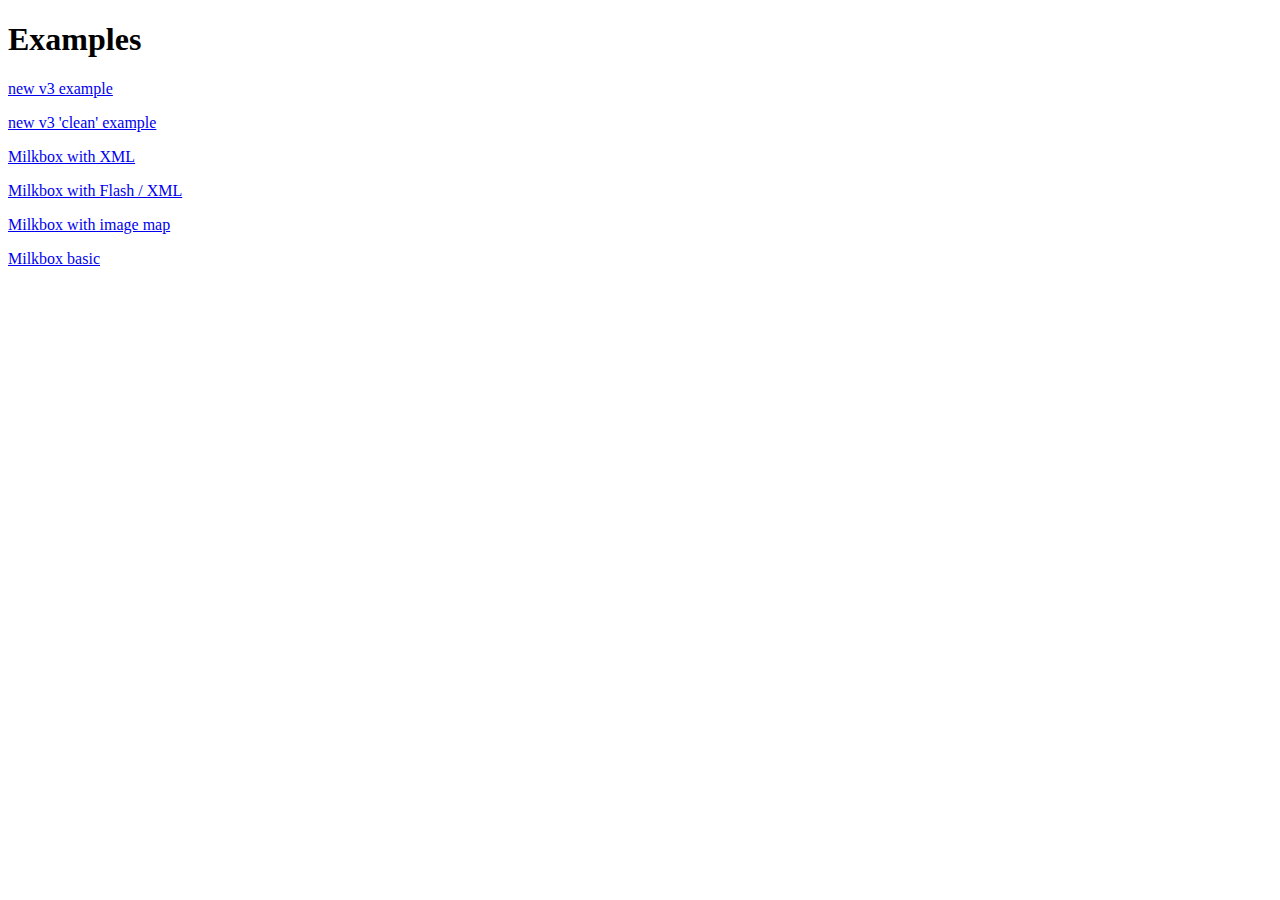
<file: examples/index.html>
<!DOCTYPE html PUBLIC "-//W3C//DTD XHTML 1.0 Strict//EN" "http://www.w3.org/TR/xhtml1/DTD/xhtml1-strict.dtd">
<html xmlns="http://www.w3.org/1999/xhtml">
<head>
<meta http-equiv="content-type" content="text/html; charset=utf-8" />
<title>Milkbox - Lightbox for Mootools 1.3 Examples</title>

</head>

<body>
	<h1>Examples</h1>
	
	<p><a href="index-v3.html">new v3 example</a></p>
	
	<p><a href="index=clean.html">new v3 'clean' example</a></p>
	
	<p><a href="mb-xml.html">Milkbox with XML</a></p>
	
	<p><a href="mb-flash-xml.html">Milkbox with Flash / XML</a></p>
	
	<p><a href="mb-image-map.html">Milkbox with image map</a></p>

	<p><a href="basic.html">Milkbox basic</a></p>
</body>
</html>
</file>
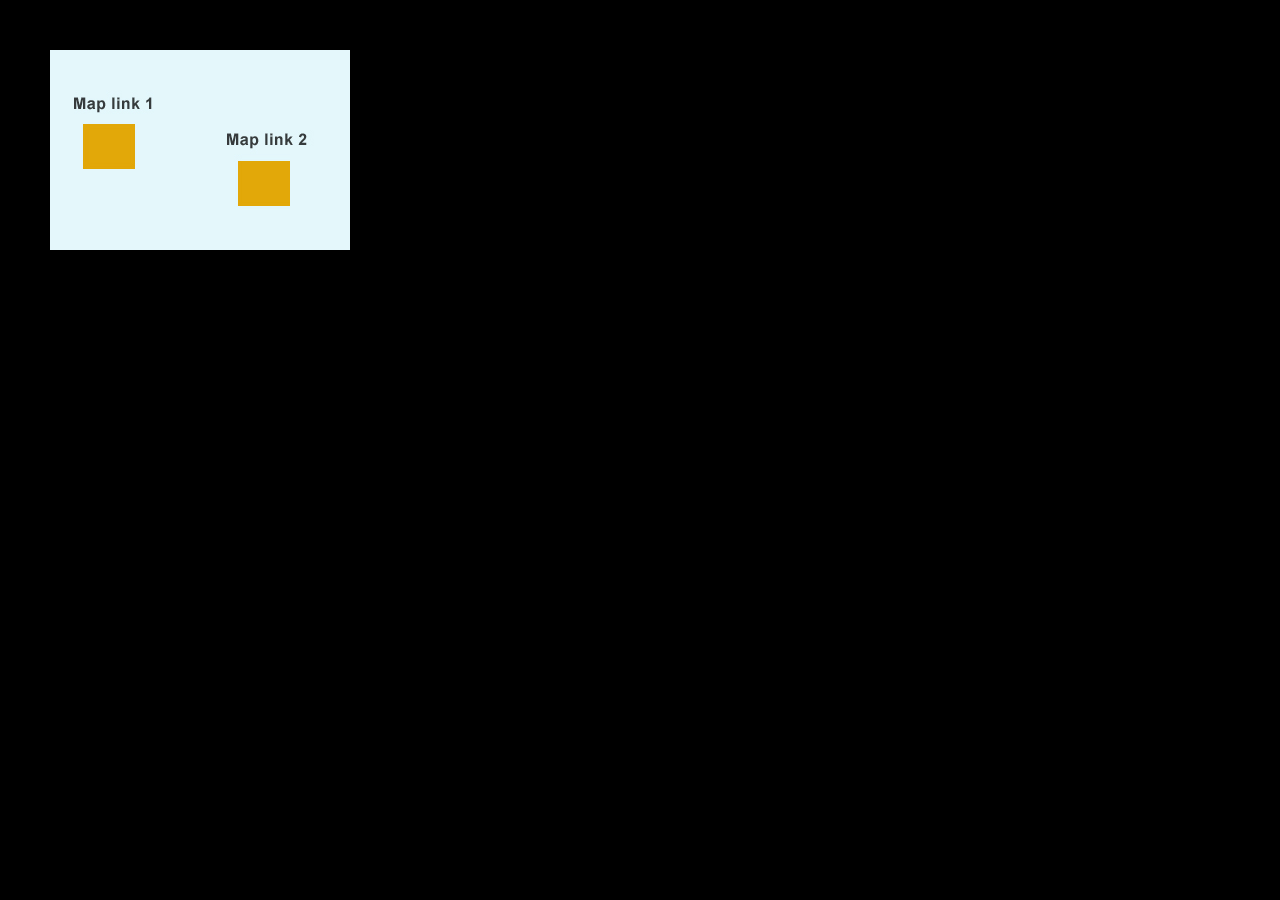
<file: examples/mb-image-map/index.html>
<!DOCTYPE html PUBLIC "-//W3C//DTD XHTML 1.0 Strict//EN" "http://www.w3.org/TR/xhtml1/DTD/xhtml1-strict.dtd">
<html xmlns="http://www.w3.org/1999/xhtml">
<head>
<meta http-equiv="content-type" content="text/html; charset=iso-8859-1" />
<title>Milkbox - Lightbox for Mootools 1.2</title>

   <style type="text/css">
		@import url(css/default.css);
		@import url(css/main.css);
		@import url(css/milkbox/milkbox.css);/* Milkbox css */
	</style>
	
 	<script type="text/javascript" src="js/mootools-1.2.3-core-yc.js"></script>
 	<script type="text/javascript" src="js/mootools-1.2.3.1-assets.js"></script> 
	<script type="text/javascript" src="js/milkbox-yc.js"></script>
	
	<script type="text/javascript">
	// <![CDATA[
		
		window.addEvent('domready',function(){
		
			milkbox.addGalleries('xml/galleries.xml');
		
			$('map-button1').addEvent('click',function(){
				milkbox.showGallery({ gallery:'xmlG1' });
			});
			
			$('map-button2').addEvent('click',function(){
				milkbox.showGallery({ gallery:'xmlG1', index:2 });
			});
		
		});
	
	// ]]>
	</script>
	
</head>

<body>
	<div id="box">	
		<img src="img/map.jpg" alt="" width="300" height="200" usemap="#map" />
        <map name="map" id="map">
          <area id="map-button1" shape="rect" coords="32,74,85,120" href="#" alt="" />
          <area id="map-button2" shape="rect" coords="188,111,240,157" href="#" alt="" />
        </map>
    </div>

</body>
</html>
</file>
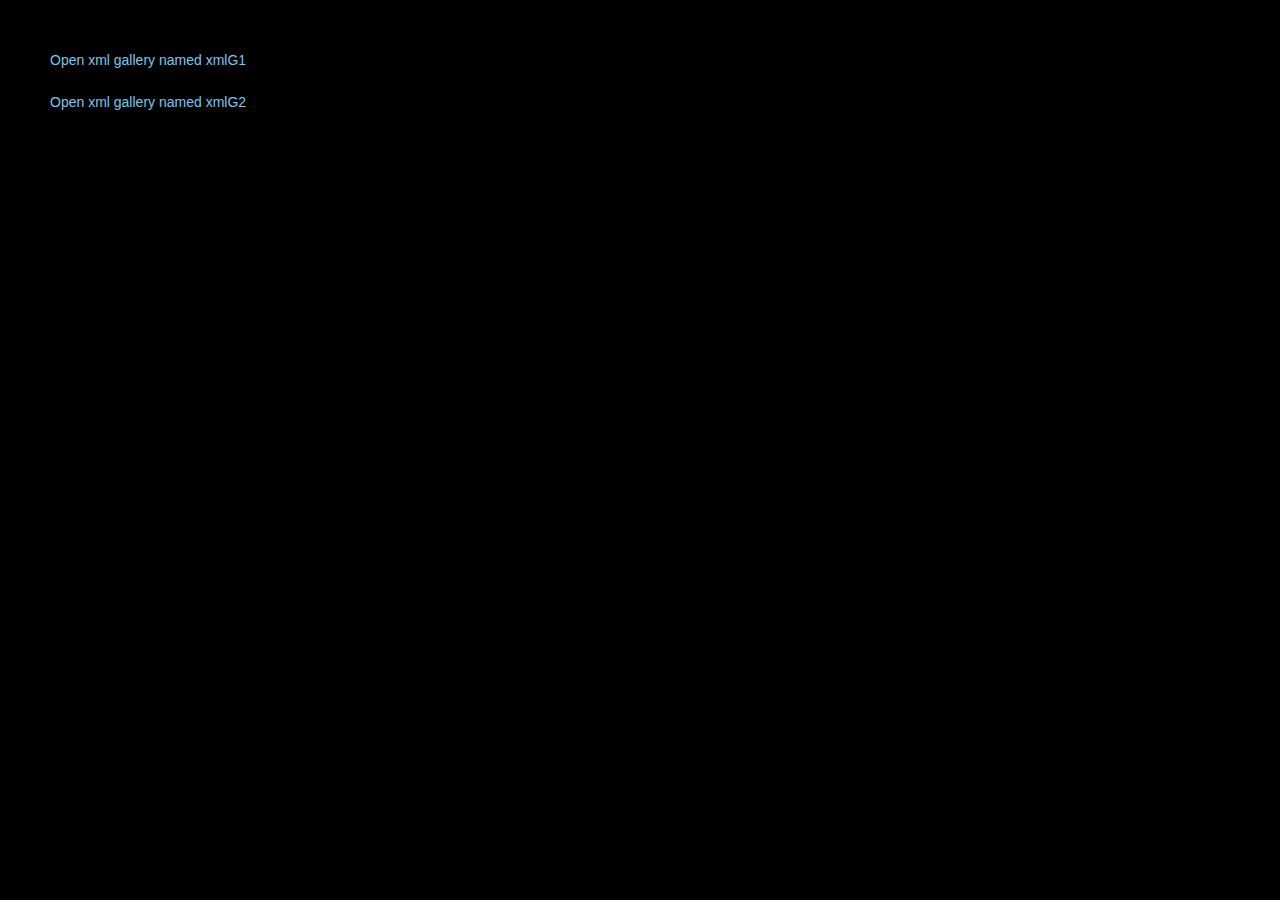
<file: examples/mb-xml/index.html>
<!DOCTYPE html PUBLIC "-//W3C//DTD XHTML 1.0 Strict//EN" "http://www.w3.org/TR/xhtml1/DTD/xhtml1-strict.dtd">
<html xmlns="http://www.w3.org/1999/xhtml">
<head>
<meta http-equiv="content-type" content="text/html; charset=iso-8859-1" />
<title>Milkbox - Lightbox for Mootools 1.2</title>

   <style type="text/css">
		@import url(css/default.css);
		@import url(css/main.css);
		@import url(css/milkbox/milkbox.css);/* Milkbox css */
	</style>
	
 	<script type="text/javascript" src="js/mootools-1.2.3-core-yc.js"></script>
 	<script type="text/javascript" src="js/mootools-1.2.3.1-assets.js"></script> 
	<script type="text/javascript" src="js/milkbox-yc.js"></script>
	
	<script type="text/javascript">
	// <![CDATA[
		
		window.addEvent('domready',function(){
		
			milkbox.addGalleries('xml/galleries.xml');
		
			$('testButton1').addEvent('click',function(){
				milkbox.showGallery({ gallery:'xmlG1' });
			});
			
			$('testButton2').addEvent('click',function(){
				milkbox.showGallery({ gallery:'xmlG2' });
			});
		
		});
	
	// ]]>
	</script>
	
</head>

<body>
	<div id="box">	
		<a id="testButton1" href="#">Open xml gallery named xmlG1</a>
		<br /><br />
		<a id="testButton2" href="#">Open xml gallery named xmlG2</a>
	</div>

</body>
</html>
</file>
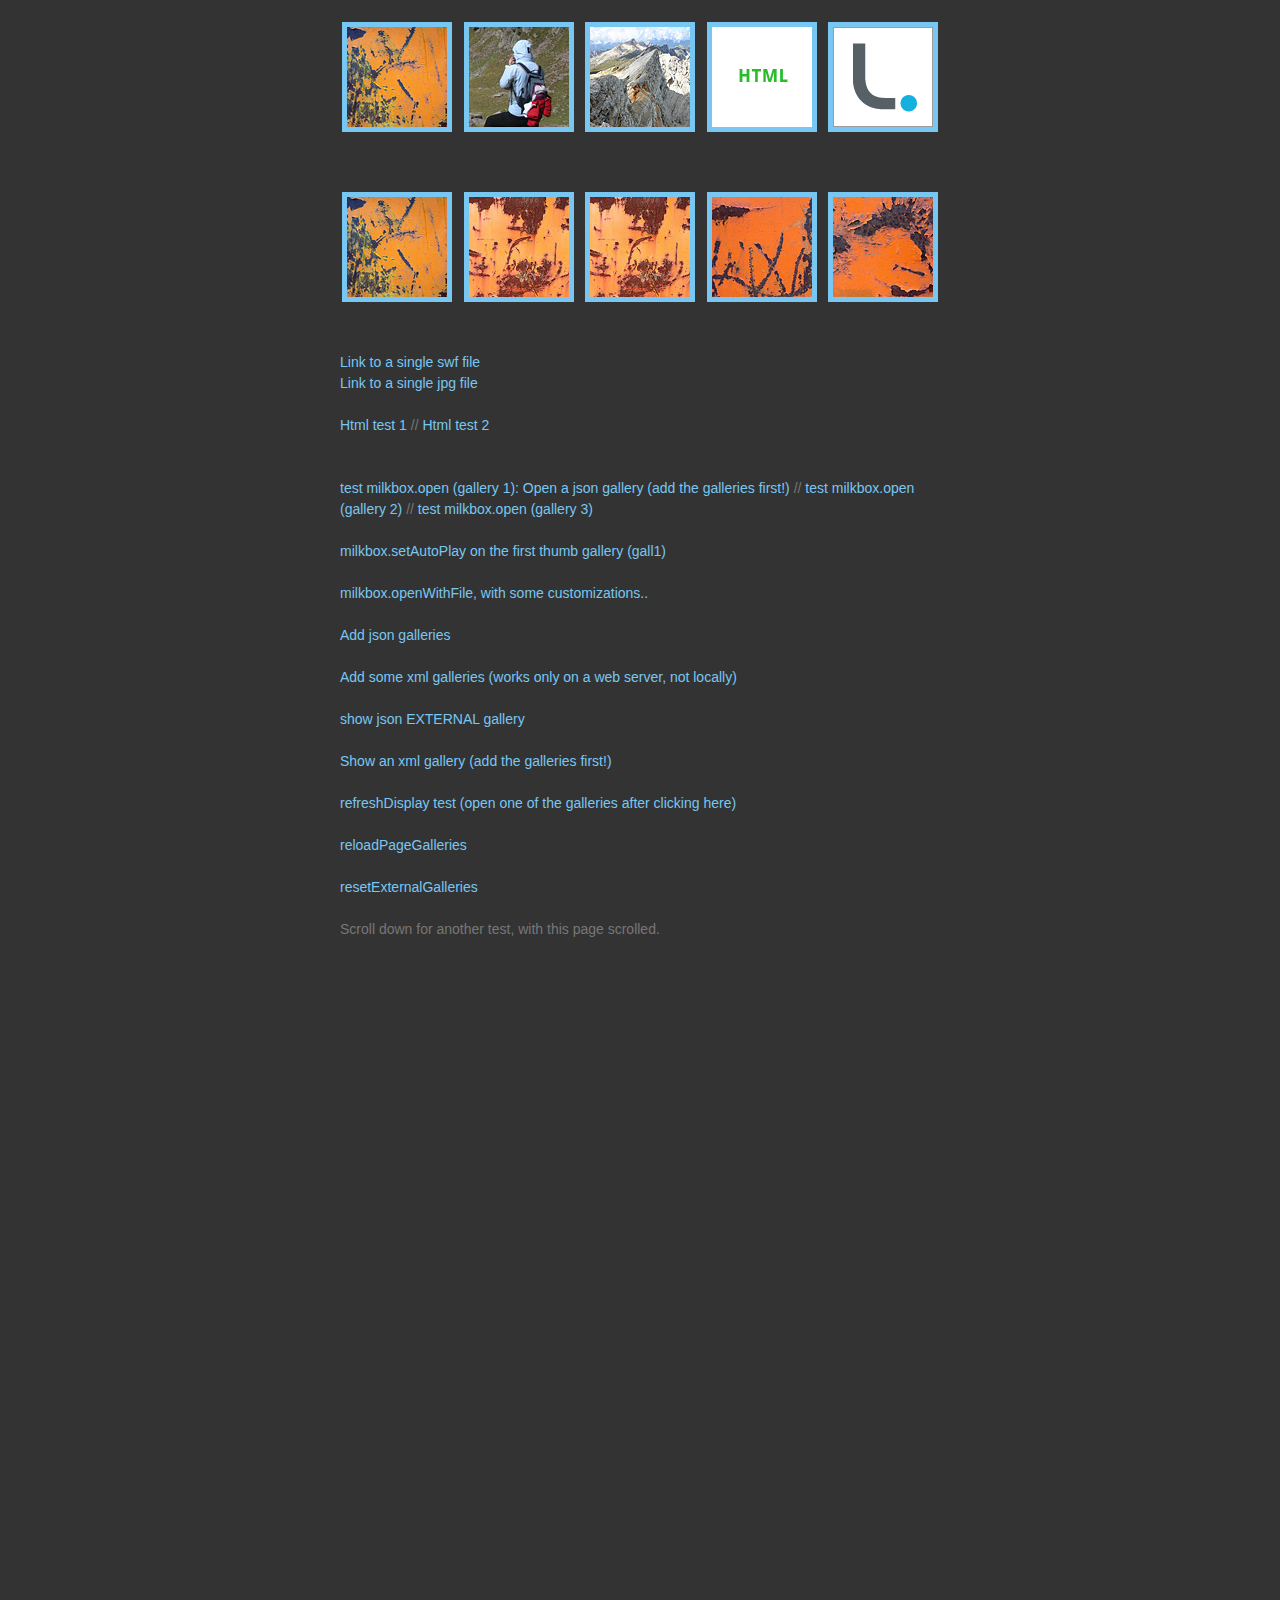
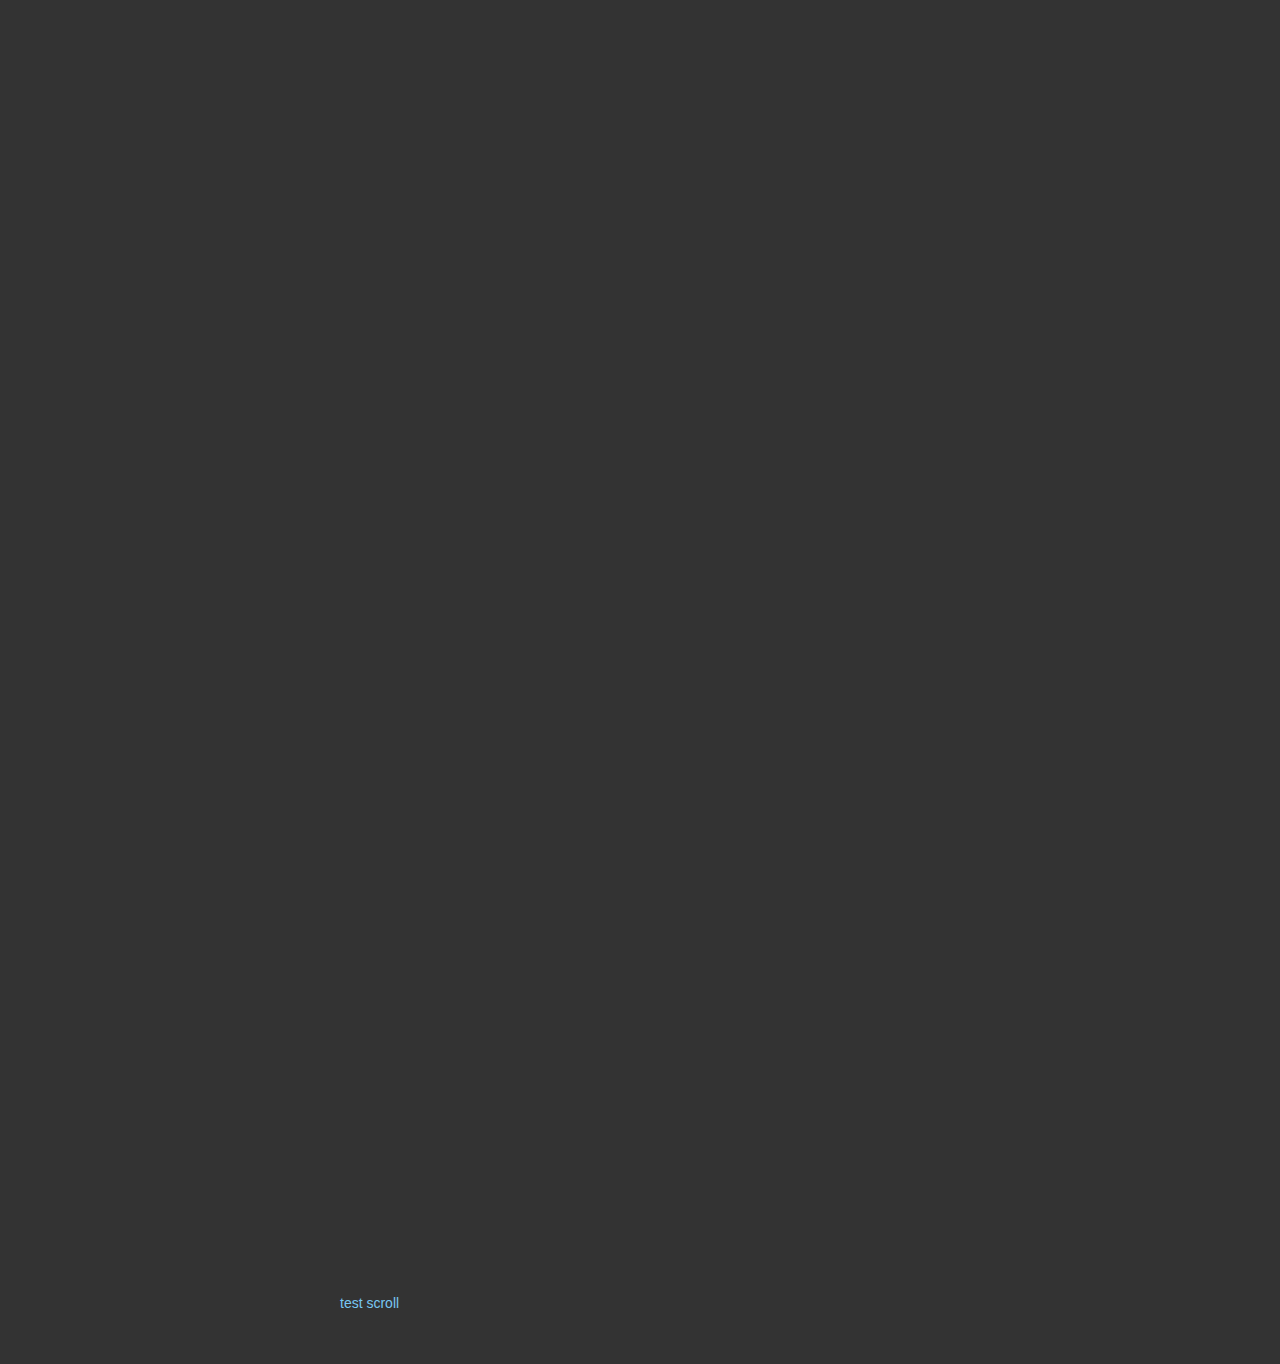
<file: examples/index-v3.html>
<!DOCTYPE html>
<html lang="en">
<head>
<meta charset="utf-8" />
<title>Milkbox - Lightbox for Mootools</title>

	<link rel="stylesheet" href="css/default.css" type="text/css" />
	<link rel="stylesheet" href="css/main.css" type="text/css" />
	<link rel="stylesheet" href="../css/milkbox.css" type="text/css" />
	
	<style type="text/css" title="text/css">
		#test{ width:15px; color:#fff; }
	</style>
	
 	<script type="text/javascript" src="js/mootools-core.js"></script>
 	<script type="text/javascript" src="js/mootools-more.js"></script> 
	<script type="text/javascript" src="../milkbox.js"></script>
	<!-- <script type="text/javascript" src="../milkbox-yc.js"></script> -->

	<script type="text/javascript">
	// <![CDATA[
		var addJsonGalleries;
		var json3;
		
		$(window).addEvent('domready',function(){

			//milkbox.setOptions({ autoSize:true, maxHeight:300 })
			//milkbox.setOptions({ autoSize:true, imageOfText:'di' });

			//milkbox.addGalleries('xml/galleries.xml');
			
			addJsonGalleries = function(){
			
				//add 3 json galleries
				milkbox.addGalleries([
					{ name:'obj-gall1', autoplay:true, autoplay_delay:4, files:[ { href:'img/01b.jpg', title:'Test title' }, { href:'swf/testswf1.swf?var1=yellow&var2=300', size:"width:550, height:400" } ]},
					
					{ name:'obj-gall2', autoplay_delay:9, files:[ { href:'swf/testswf2.swf?var1=ultex&var2=30', size:"width:400, height:300" }, { href:'swf/testswf1.swf', size:"width:550, height:400" } ]},
					
					{ name:'obj-gall3', files:[ { href:'img/croda-b.jpg' }, { href:'img/ska-b.jpg' } ]}
				]);
			
			}; //addObjGalleries
			
 			json3 = { name:'json3', files:[ { href:'img/ska-b.jpg' }, { href:'img/croda-b.jpg' } ]}
 			
 			
 			milkbox.addEvent('xmlGalleries',function(){
 				if (typeof console !== 'undefined' && console.log) console.log('xmlGalleries: length = ' + milkbox.galleries.length);
 			});
 			
 			//milkbox.setAutoPlay({gallery:'gall1', autoplay:true, delay:3});
 			
 			milkbox.addEvent('fileReady',function(){
 				if (typeof console !== 'undefined' && console.log) console.log('fileready!!!');
 			});
 
 			//var a = (function(){ console.log('ok',this,a); clearInterval(a); }).periodical(500,this);
 			
 			//milkbox.getGallery('gall2').setOptions({autoplay:true});
 			//console.log(milkbox.getGallery('gall2'));//
 			//console.log($('test').getSize().x);
 			//milkbox.open('obj-gall1',0);
		});
	// ]]>
	</script>
	
</head>

<body>
	<div id="box">	
		<table id="gallery" style="margin-top:20px; ">
			<tr>
				<td><a href="img/01b.jpg" data-milkbox="milkbox:g1" title="Lorem ipsum..."><img src="img/01.jpg" alt="" width="100" height="100" /></a></td>
				<td><a href="img/ska-b.jpg" data-milkbox="milkbox:g1" ><img src="img/ska.jpg" alt="" width="100" height="100" /></a></td>
				<td><a href="img/croda-b.jpg" data-milkbox="milkbox:g1" title="There's an auto-sizing border-left in the nav section, that help to visually separate it from the caption. &lt;a href=#&gt;This is a link&lt;/a&gt;, use html entities and no quotes to write links in the title property. "><img src="img/croda.jpg" alt="" width="100" height="100" /></a></td>
				<td><a href="html-external/external.html?var1=ext1" data-milkbox="milkbox:g1" data-milkbox-size="width:600, height:450" title="HTML page in iframe"><img src="img/html.png" alt="" width="100" height="100" /></a></td>
				<td style="width:100px"><a href="swf/logo.swf" data-milkbox="milkbox:g1" data-milkbox-size="width:600,height:200" title="This is an Swf file. You need Flash Player 10 to see it correctly"><img src="img/logo.jpg" alt="" width="100" height="100" /></a></td>
			</tr>
			<tr>
				<td colspan="5" style="height:50px"></td>
			</tr>
			<tr>
				<td><a href="img/01b.jpg" data-milkbox="milkbox:g2" title="Lorem ipsum..."><img src="img/01.jpg" alt="" width="100" height="100" /></a></td>
				<td><a href="swf/testswf1.swf" data-milkbox="milkbox:g2" data-milkbox-size="width:550, height:400"  title="Lorem ipsum..."><img src="img/02.jpg" alt="" width="100" height="100" /></a></td>
				<td><a href="swf/testswf2.swf" data-milkbox="milkbox:g2" data-milkbox-size="width:650, height:250"  title="Lorem ipsum #2..."><img src="img/02.jpg" alt="" width="100" height="100" /></a></td>
				<td><a href="img/lariceto.jpg" data-milkbox="milkbox:g2" data-milkbox-size="width:650, height:250" title="And last but not least, there's an auto-sizing border-left in the nav section, that help to visually separate it from the caption. And last but not least, there's an auto-sizing border-left in the nav section, that help to visually separate it from the ca"><img src="img/04.jpg" alt="" width="100" height="100" /></a></td>
				<td style="width:100px"><a href="img/03b.jpg" data-milkbox="milkbox:g2" title="Lorem &lt;a href=#&gt;ipsum...&lt;/a&gt;"><img src="img/03.jpg" alt="" width="100" height="100" /></a></td>
			</tr>
		</table>

		<br /><br />
		<a href="swf/testswf1.swf" title="single swf" data-milkbox="single" data-milkbox-size="width:650, height:250">Link to a single swf file</a>
		<br />
		<a href="img/02b.jpg" title="single jpg" data-milkbox="single">Link to a single jpg file</a>
		<br /><br />
		<a href="html-external/external.html?var1=ext1" title="Html file loaded in iFrame" data-milkbox="html">Html test 1</a> // 
		<a href="html-external/external2.html" title="Html file loaded in iFrame" data-milkbox="html" data-milkbox-size="width:600, height:300">Html test 2</a>

		<br /><br /><br />
		<a href="#" onclick="if (!milkbox.open('obj-gall1',1)) { alert('gallery {obj-gall1} is not available, run {add JSON galleries} first!'); } return false;">test milkbox.open (gallery 1): Open a json gallery (add the galleries first!)</a> //
		<a href="#" onclick="if (!milkbox.open('obj-gall2',1)) { alert('gallery {obj-gall2} is not available, run {add JSON galleries} first!'); } return false;">test milkbox.open (gallery 2)</a> //
		<a href="#" onclick="if (!milkbox.open('obj-gall3',1)) { alert('gallery {obj-gall3} is not available, run {add JSON galleries} first!'); } return false;">test milkbox.open (gallery 3)</a>
		<br /><br />
		<a href="#" onclick="milkbox.setAutoPlay([{ gallery:'gall1', autoplay:true, delay:6 },{ gallery:'htmlgallery', autoplay:true, delay:10 } ]); return false;">milkbox.setAutoPlay on the first thumb gallery (gall1)</a>
		<br /><br />
		<a href="#" onclick="milkbox.openWithFile({ href:'img/01b.jpg', title:'Test openWithFile with some layout and transitions tweaks'}, {overlayOpacity:1, fileboxBorderWidth:'10px', fileboxBorderColor:'#ff0000', resizeDuration:1, resizeTransition:'bounce:out', centered:true}); return false;">milkbox.openWithFile, with some customizations..</a>
		<br /><br />
		<a href="#" onclick="addJsonGalleries(); return false;">Add json galleries</a>
		<br /><br />
		<a href="#" onclick="milkbox.addGalleries('xml/galleries.xml'); return false;">Add some xml galleries (works only on a web server, not locally)</a>
		<br /><br />
		<a href="#" onclick="if (!milkbox.open('json3',0)) { alert('gallery {json3} is not available, run {resetExternalGalleries} first!'); } return false;">show json EXTERNAL gallery</a>
		<br /><br />
		<a href="#" onclick="milkbox.open('xmlG1',0); return false;">Show an xml gallery (add the galleries first!)</a>
		<br /><br />
		<a href="#" onclick="milkbox.refreshDisplay({overlayOpacity:1, fileboxBorderWidth:'5px', fileboxBorderColor:'#00ff00', fileboxPadding:'5px', centered:false, resizeTransition:'quint:in', resizeDuration:2}, true); return false;">refreshDisplay test (open one of the galleries after clicking here)</a>
		<br /><br />
		<a href="#" onclick="milkbox.reloadPageGalleries(); return false;">reloadPageGalleries</a>
		<br /><br />
		<a href="#" onclick="milkbox.resetExternalGalleries([json3]); return false;">resetExternalGalleries</a>
		<br /><br />
		Scroll down for another test, with this page scrolled.
		<br /><br />
		<br /><br />
		<br /><br />
		<br /><br />
		<br /><br />
		<br /><br />
		<br /><br />
		<br /><br />
		<br /><br />
		<br /><br />
		<br /><br />
		<br /><br />
		<br /><br />
		<br /><br />
		<br /><br />
		<br /><br />
		<br /><br />
		<br /><br />
		<br /><br />
		<br /><br />
		<br /><br />
		<br /><br />
		<br /><br />
		<br /><br />
		<br /><br />
		<br /><br />
		<br /><br />
		<br /><br />
		<br /><br />
		<br /><br />
		<br /><br />
		<br /><br />
		<br /><br />
		<br /><br />
		<br /><br />
		<br /><br />
		<br /><br />
		<br /><br />
		<br /><br />
		<br /><br />
		<br /><br />
		<br /><br />
		<br /><br />
		<br /><br />
		<br /><br />
		<br /><br />
		<br /><br />
		<a href="img/02b.jpg" title="test scroll" data-milkbox="single">test scroll</a>

		<div id="test"></div>
	
		<!-- <div id="inject-test" style="width:600px; height:400px; background-color:#ccc"></div> -->

	</div><!-- /box -->

</body>
</html>
</file>
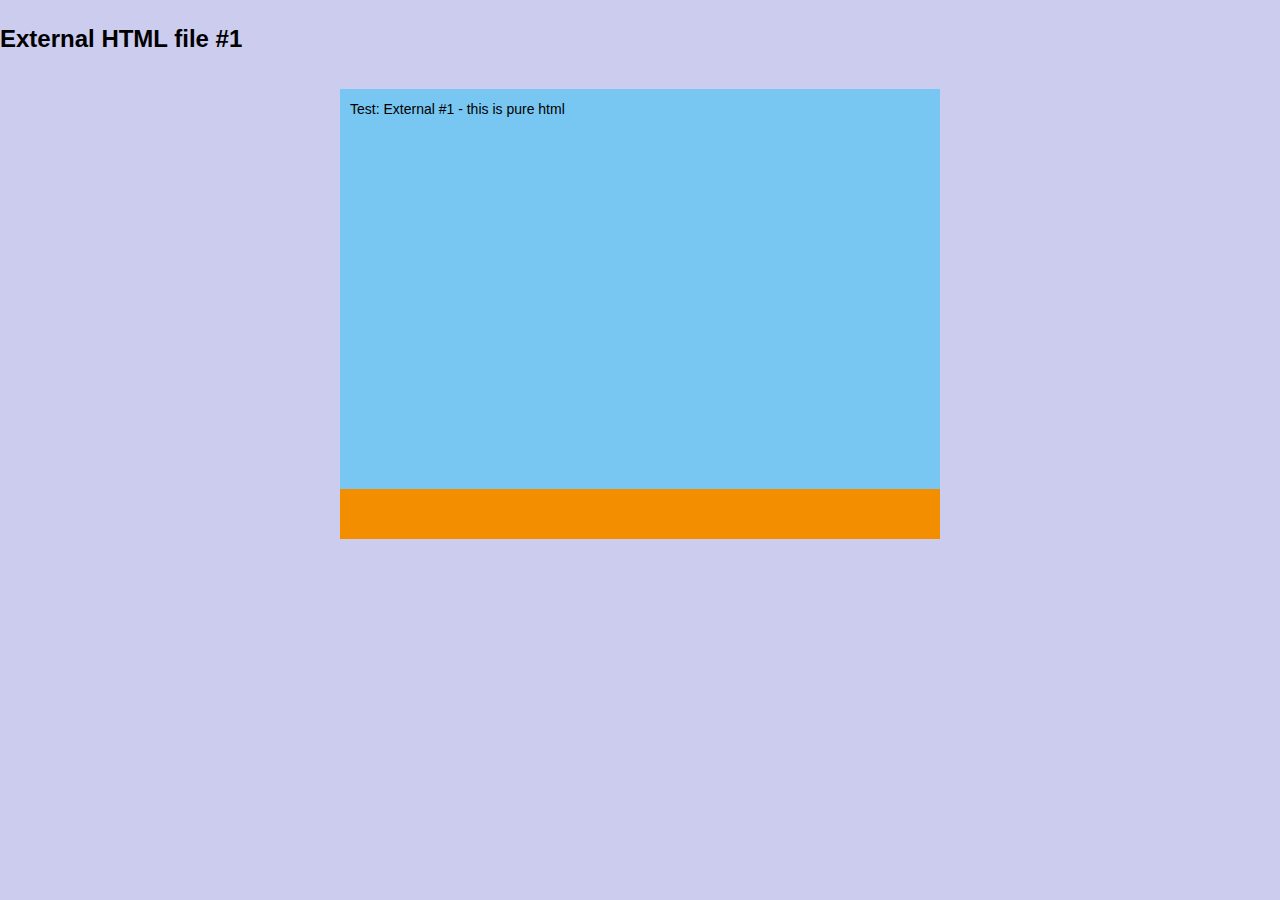
<file: examples/html-external/external.html>
<!DOCTYPE html>
<html lang="it">
<head>
<meta charset="utf-8" />
<title>Milkbox - Test</title>

	<link rel="stylesheet" href="../css/default.css" type="text/css" />
	<link rel="stylesheet" href="../css/external.css" type="text/css" />

</head>

<body>
	<h1>External HTML file #1</h1>
	<div id="box">	
		<p id="test-box">Test: External #1 - this is pure html</p>
	</div>
</body>
</html>
</file>
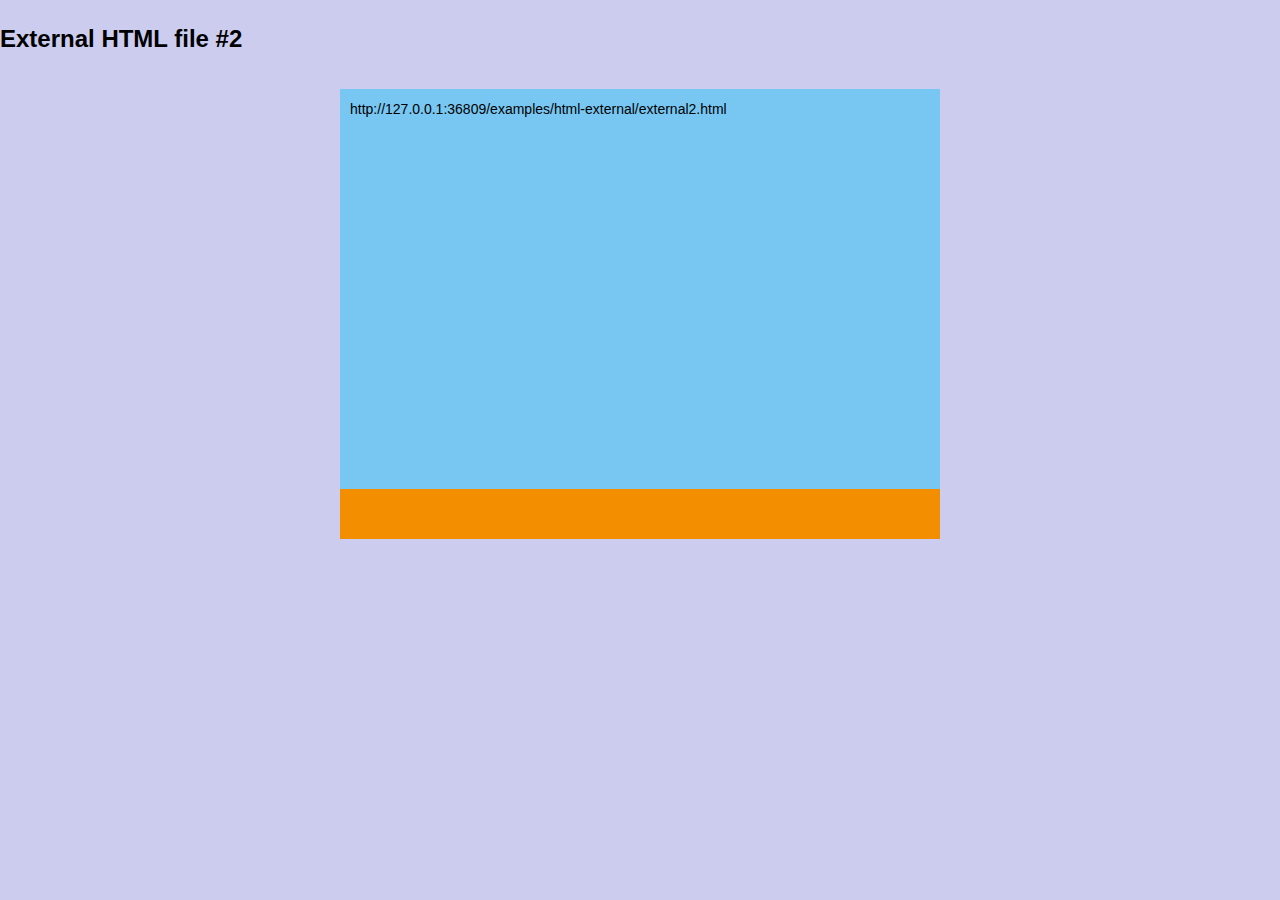
<file: examples/html-external/external2.html>
<!DOCTYPE html>
<html lang="it">
<head>
<meta charset="utf-8" />
<title>Milkbox - Test Lightbox with Mootools</title>

	<link rel="stylesheet" href="../css/default.css" type="text/css" />
	<link rel="stylesheet" href="../css/external.css" type="text/css" />
	
 	<script type="text/javascript" src="../js/mootools-core.js"></script>
 	<script type="text/javascript" src="../js/mootools-more.js"></script> 

	<script type="text/javascript">
	// <![CDATA[
		window.addEvent('domready',function(){
			$('test-box').innerHTML = window.location;
		});
	// ]]>
	</script>
	
</head>

<body>
	<h1>External HTML file #2</h1>
	<div id="box">	
		<p id="test-box">test external 2</p>
	</div>
</body>
</html>
</file>
<file: examples/css/default.css>
*{ margin:0; padding:0; outline:none; }

img{ border:none; }
table, td{ border:none; margin:0; padding:0; }
td{ text-align:left; vertical-align:top; }
form{ margin:0; padding:0; }

.spacer{ clear:both; margin:0; padding:0; height:0; font-size:0; overflow:hidden; }

p{ padding:0px; margin:0px; }
h1,h2,h3,h4{  margin:0px; padding:0px;  font-weight:bold; }
h2,h3,h4{ font-size: 12px; }
h1{ font-size: 13px; }

.bold{ font-weight:bold; }
.bold12{ font-size:12px; }
.italic,.italic10{  font-style:italic; }
.italic10{ font-size:10px; }

a{ color:#252525;  text-decoration:none; outline:none; }
a:hover{ color:#C10000; }

.leftImage, .rightImage{ border-color:#fff; border-style:solid; }
.leftImage, .left{ float:left; }
.rightImage, .right{ float:right; }

.noborder{ border-bottom:none; }
</file>
<file: examples/css/main.css>
body{ 
	background-color:#333; 
	color:#777;
	font:normal 14px verdana, sans-serif;
	line-height:21px;
}

#box{ 
	margin:0 auto; 
	padding:0 0 50px 0; 
	width:600px; 
	/*background-color:#F00; */
}

h1,h2{ 
	font:bold 20px 'Lucida Grande', 'Trebuchet MS', sans-serif;
	margin-top:25px; 
}

h1{ font-size:24px; margin-bottom:36px; }
h2{ color:#f2aa24; margin-bottom:15px; }

.orange{ color:#f2aa24; }
.cyan, a{ color:#78c7f2; }

a{ outline:none; text-decoration:none; }
a:hover{ text-decoration:underline; color:#f2aa24; }

ul{ list-style:none; margin:0; padding:0; }
ol{ list-style-position:inside; margin:0 0 10px 0; padding:0;}
li{ padding:0px; margin-bottom:10px; }

#components, .customization{ margin:10px 0 0 25px; }
#components li, .customization li{ margin-bottom:3px; }

#gallery{ margin-top:20px; width:100%; }

#gallery img{ border: 5px solid #78c7f2; }

.code{ 
	margin:10px;
	font-size:12px;
	color:#6C0;
}

#flash-demo{
	margin:50px 0 0 50px;
	width:300px;
	height:200px;
}
</file>
<file: css/milkbox.css>
/* MILKBOX CSS */

#mbox-overlay{
	background-color: #000; /* set the Milkbox overlay color // opacity: see the js options */
	z-index:9999;
	cursor: pointer;
}

/* Main box */
#mbox-mainbox{
	/* For default width and height, see the js options */
	top:10%;/* overwritten in the js options to properly position the main box when activated in a scrolled window */
	background-color: #fff;/* set the main box background color */
	border: 5px solid #fff;/* set the main box border */ 
	padding:5px;/* set the main box padding */
}

/* Where the files actually are injected */
#mbox-filebox{ margin:0; padding:0; border:none; overflow:hidden; }

#mbox-filebox img,
#mbox-filebox iframe,
#mbox-filebox swf{
	border:none;	
}

/*this class is for styling the inner file box*/
/*these styles will be visible after the first is loaded */
.mbox-filebox-decorations{
	border:none;
	padding:0;
}

/* *** BOTTOM *** */

/* container for controls and caption */
#mbox-bottom { 
	/* set text options */
	font-family: Arial, Verdana, Geneva, Helvetica, sans-serif;
	font-size: 12px;
	color: #656565;
	line-height: 1.4em;
	text-align: left;
	padding-top:8px;
	margin:0;
}

/* controls/navigation */
/* be careful if you change buttons dimensions */

#mbox-controls{
	/*background-color:#0f0;*/
	float:right;
	width:27px;
	padding-top:3px;
	border-left:1px solid #9c9c9c;/* set nav border */
}

#mbox-count{ 
	overflow:hidden;
	padding-top:1px;
	float:right;
	text-align:right;
	font-size:9px; /* count font size */
}

#mbox-close,
#mbox-prev,
#mbox-next,
#mbox-playpause{
	float:right;
	height:19px;
}

#mbox-prev,#mbox-next{ width:15px; }
#mbox-prev{ background: url(prev.gif) no-repeat; }/* IMAGE: prev */
#mbox-next{ background: url(next.gif) no-repeat; }/* IMAGE: next */

#mbox-playpause{ width:13px; }
#mbox-playpause{ background: url(play-pause.gif) no-repeat; }/* IMAGE: prev */

#mbox-close{
	width:17px;
	background:url(close.gif) no-repeat;/* IMAGE: close */
}

#mbox-prev:hover,
#mbox-next:hover,
#mbox-close:hover,
#mbox-playpause:hover{
	background-position:0 -22px;
}

/* description */
#mbox-caption{
	/*background-color:#f00;*/
	margin-right:27px;
	padding:0px 10px 0 0;
	font-weight: normal;
	text-align:justify;
	overflow-x: hidden;  /* make sure the controls at the right remain accessible, even for small images with very large filenames: those would otherwise overlap those controls at right */
}

.mbox-loading{ background:url(loading.gif) no-repeat center; }/* IMAGE: loading gif */
.mbox-reset{ clear:both; height:0; margin:0; padding:0; font-size:0; overflow:hidden; }
</file>
<file: examples/css/external.css>
body{ 
	background-color:#cce; 
	color:#000;
	font:normal 14px arial, sans-serif;
	line-height:21px;
}

#box{ 
	margin:0 auto; 
	padding:0 0 50px 0; 
	width:600px; 
	background-color: #F28E00; 
}

#test-box{
	background-color: #78C7F2;
	padding:10px 0 0 10px;
	font-size:14px;
	width:590px;
	height:390px;
}


h1,h2{ 
	font:bold 20px 'Lucida Grande', 'Trebuchet MS', sans-serif;
	margin-top:25px; 
}

h1{ font-size:24px; margin-bottom:36px; }
h2{ color:#f2aa24; margin-bottom:15px; }

.orange{ color:#f2aa24; }
.cyan, a{ color:#78c7f2; }

a{ outline:none; text-decoration:none; }
a:hover{ text-decoration:underline; color:#f2aa24; }

ul{ list-style:none; margin:0; padding:0; }
ol{ list-style-position:inside; margin:0 0 10px 0; padding:0;}
li{ padding:0px; margin-bottom:10px; }


.code{ 
	margin:10px;
	font-size:12px;
	color:#6C0;
}
</file>
